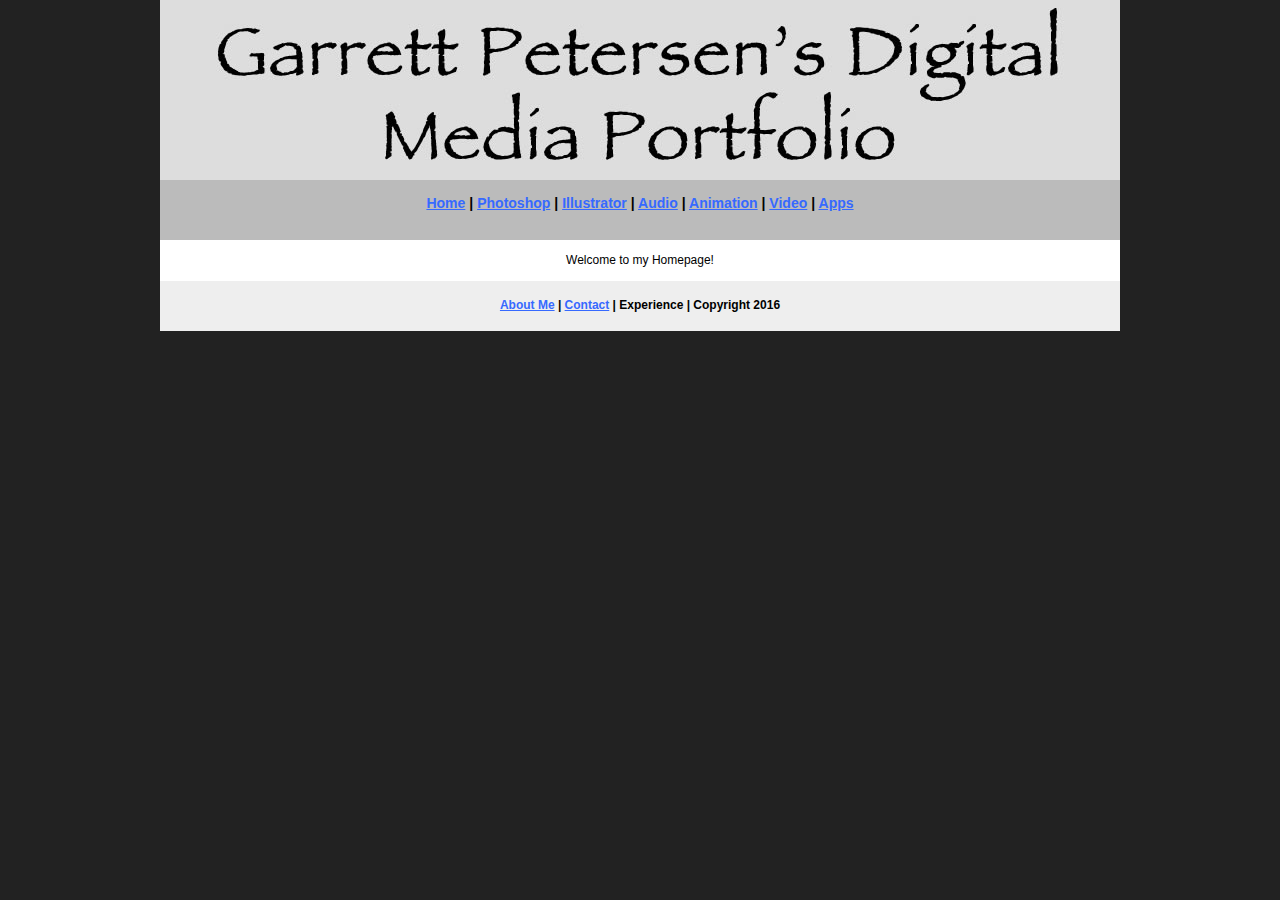
<file: index.html>
<!DOCTYPE html>
<html class="homePage">
<head>
	<!-- This is a comment! Text here will be ignored by the browser. -->
	<meta charset="UTF-8">
	<title>Garrett Petersen's Digital Media Portfolio</title>
	<link href="myCSS.css" rel="stylesheet" type="text/css">
</head>
<body>
<div class="container">
  <div class="header">
  	<!-- Page title -->
  <img src="images/Banners/homepagebanner2.jpg" width="960" height="180" alt=""/>  </div>
  <div class="nav">
   	<!-- Top links -->
   	<h3><a href="index.html">Home</a> | <a href="photoshop/index.html">Photoshop</a> | <a href="illustrator/index.html">Illustrator</a> | <a href="audio/index.html">Audio</a> | <a href="animation/index.html">Animation</a> | <a href="video/index.html">Video</a> | <a href="apps/index.html">Apps</a></h3>
  </div>
  <!-- Main text -->
  <div class="content">
    <p> Welcome to my Homepage!</p>
  </div>
  <div class="footer">
   	<!-- Footer (Bottom Links) -->
   	<h4><a href="aboutme.html">About Me</a> | <a href="mailto:gmanpete13@gmail.com">Contact</a> | Experience | Copyright 2016</h4>
  </div>
</div>
</body>
</html>
</file>
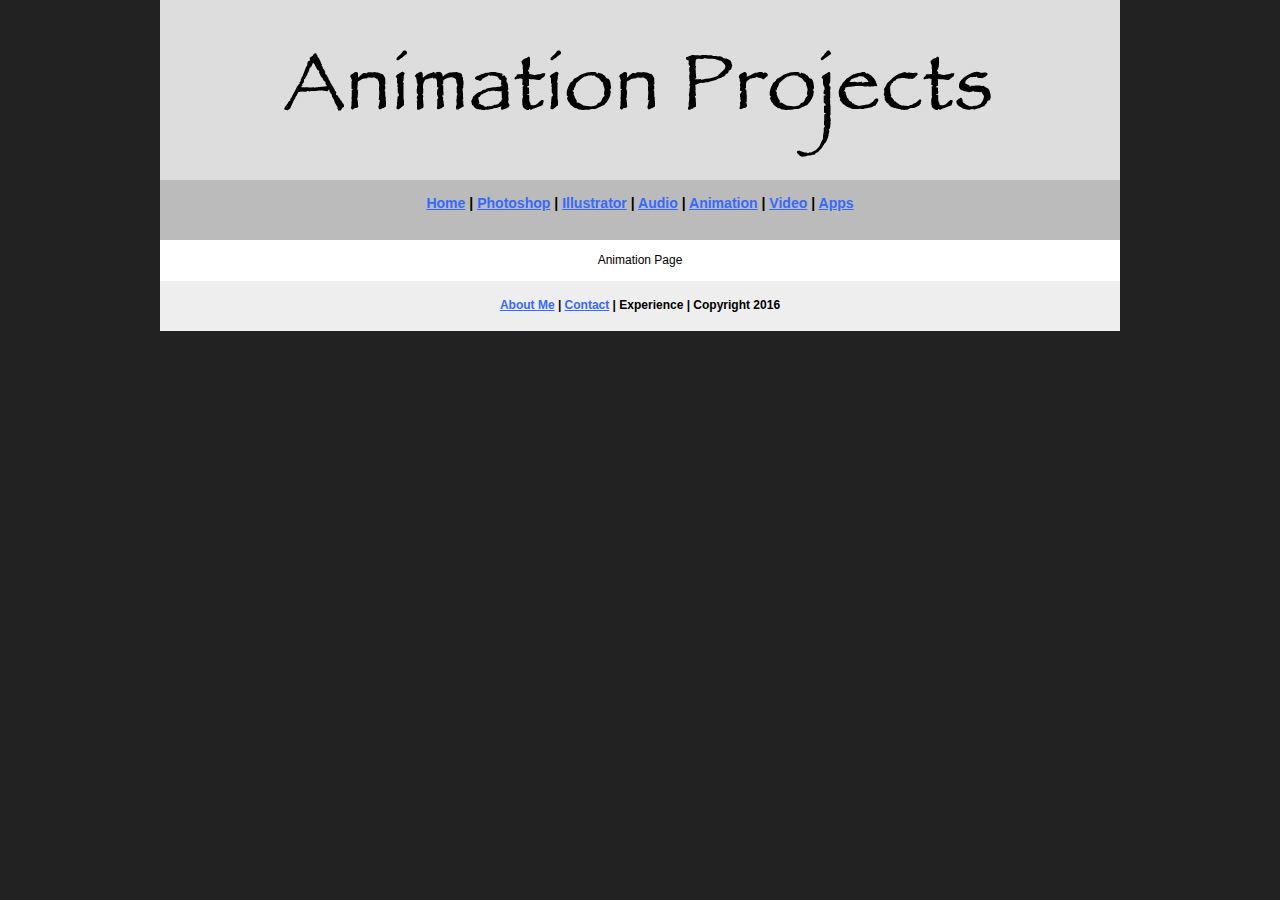
<file: animation/index.html>
<!DOCTYPE html>
<html class="homePage">
<head>
	<!-- This is a comment! Text here will be ignored by the browser. -->
	<meta charset="UTF-8">
	<title>Garrett Petersen's Digital Media Portfolio</title>
	<link href="../myCSS.css" rel="stylesheet" type="text/css">
</head>
<body>
<div class="container">
  <div class="header">
  	<!-- Page title -->
  	<img src="../images/Banners/animationbanner2.jpg" width="960" height="180" alt=""/>
  	<h1>&nbsp;</h1>
  </div>
  <div class="nav">
   	<!-- Top links -->
   	<h3><a href="../index.html">Home</a> | <a href="../photoshop/index.html">Photoshop</a> | <a href="../illustrator/index.html">Illustrator</a> | <a href="../audio/index.html">Audio</a> | <a href="index.html">Animation</a> | <a href="../video/index.html">Video</a> | <a href="../apps/index.html">Apps</a></h3>
  </div>
  <!-- Main text -->
  <div class="content">
    <p> Animation Page</p>
  </div>
  <div class="footer">
   	<!-- Footer (Bottom Links) -->
   	<h4><a href="aboutme.html">About Me</a> | <a href="mailto:gmanpete13@gmail.com">Contact</a> | Experience | Copyright 2016</h4>
  </div>
</div>
</body>
</html>
</file>
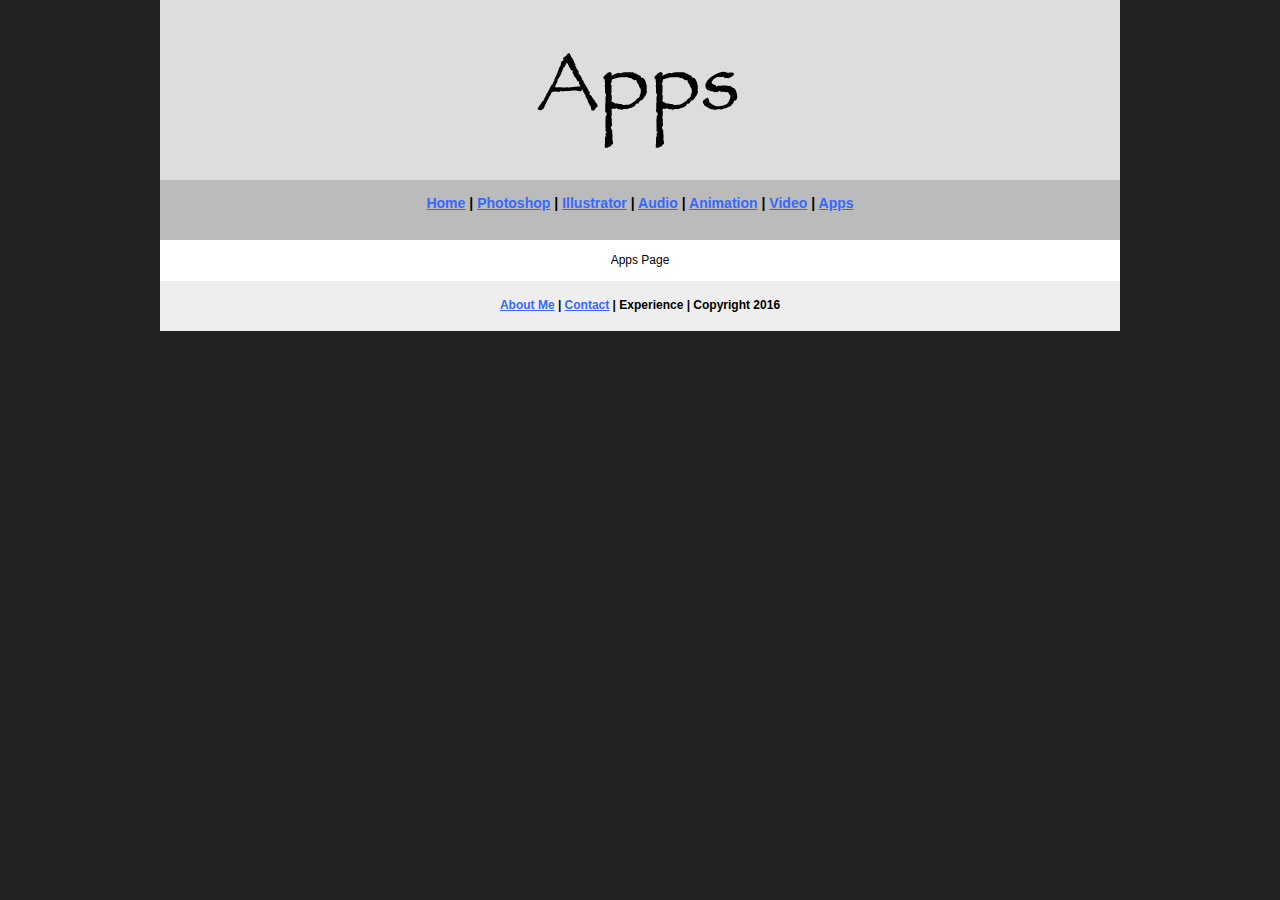
<file: apps/index.html>
<!DOCTYPE html>
<html class="homePage">
<head>
	<!-- This is a comment! Text here will be ignored by the browser. -->
	<meta charset="UTF-8">
	<title>Garrett Petersen's Digital Media Portfolio</title>
	<link href="../myCSS.css" rel="stylesheet" type="text/css">
</head>
<body>
<div class="container">
  <div class="header">
  	<!-- Page title -->
  	<img src="../images/Banners/appbanner2.jpg" width="960" height="180" alt=""/>
  	<h1>&nbsp;</h1>
  </div>
  <div class="nav">
   	<!-- Top links -->
   	<h3><a href="../index.html">Home</a> | <a href="../photoshop/index.html">Photoshop</a> | <a href="../illustrator/index.html">Illustrator</a> | <a href="../audio/index.html">Audio</a> | <a href="../animation/index.html">Animation</a> | <a href="../video/index.html">Video</a> | <a href="index.html">Apps</a></h3>
  </div>
  <!-- Main text -->
  <div class="content">
    <p> Apps Page</p>
  </div>
  <div class="footer">
   	<!-- Footer (Bottom Links) -->
   	<h4><a href="aboutme.html">About Me</a> | <a href="mailto:gmanpete13@gmail.com">Contact</a> | Experience | Copyright 2016</h4>
  </div>
</div>
</body>
</html>
</file>
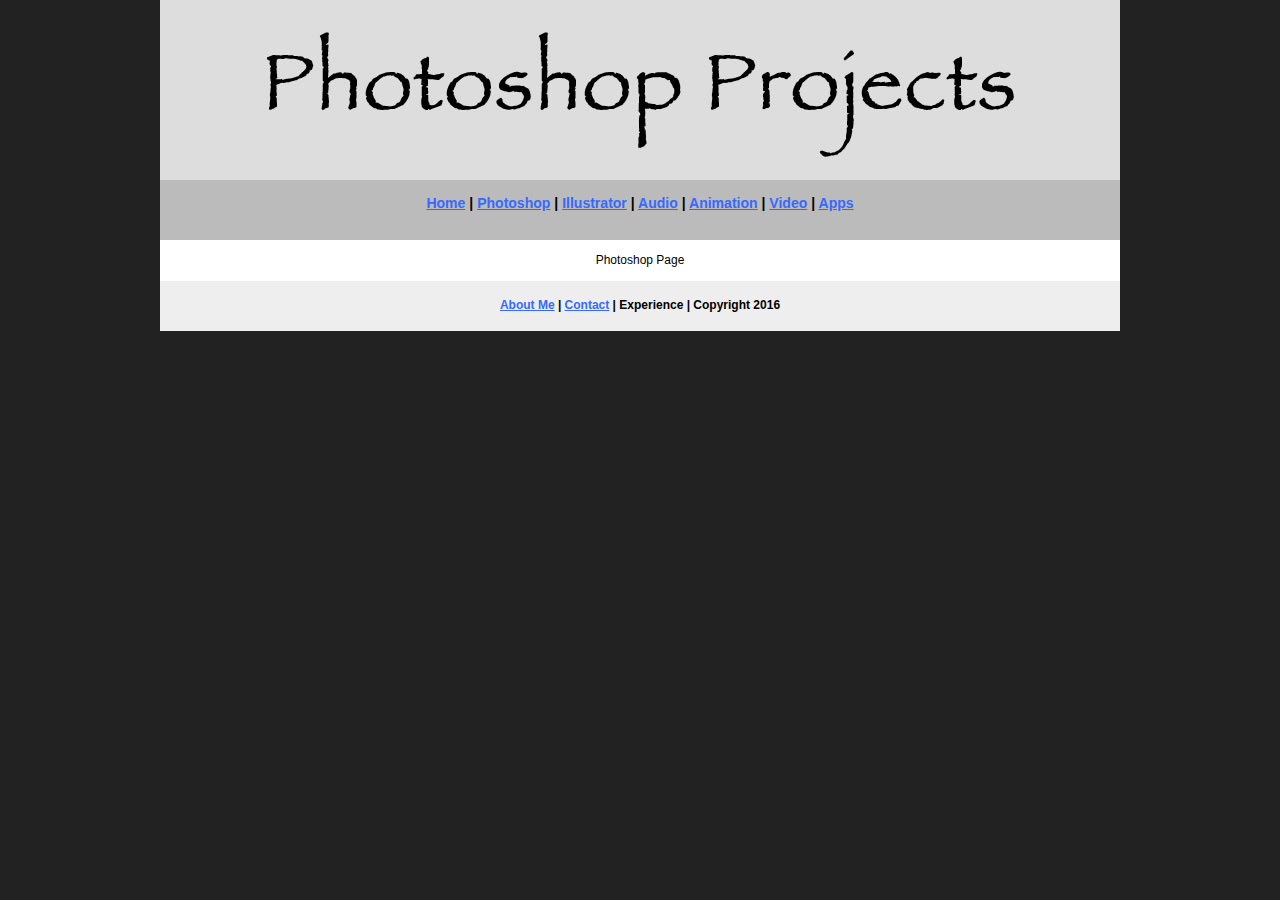
<file: photoshop/index.html>
<!DOCTYPE html>
<html class="homePage">
<head>
	<!-- This is a comment! Text here will be ignored by the browser. -->
	<meta charset="UTF-8">
	<title>Garrett Petersen's Digital Media Portfolio</title>
	<link href="../myCSS.css" rel="stylesheet" type="text/css">
</head>
<body>
<div class="container">
  <div class="header">
  	<!-- Page title -->
  	<img src="../images/Banners/photoshopbanner2.jpg" width="960" height="180" alt=""/>
  	<h1>&nbsp;</h1>
  </div>
  <div class="nav">
   	<!-- Top links -->
   	<h3><a href="../index.html">Home</a> | <a href="index.html">Photoshop</a> | <a href="../illustrator/index.html">Illustrator</a> | <a href="../audio/index.html">Audio</a> | <a href="../animation/index.html">Animation</a> | <a href="../video/index.html">Video</a> | <a href="../apps/index.html">Apps</a></h3>
  </div>
  <!-- Main text -->
  <div class="content">
    <p>Photoshop Page</p>
  </div>
  <div class="footer">
   	<!-- Footer (Bottom Links) -->
   	<h4><a href="aboutme.html">About Me</a> | <a href="mailto:gmanpete13@gmail.com">Contact</a> | Experience | Copyright 2016</h4>
  </div>
</div>
</body>
</html>
</file>
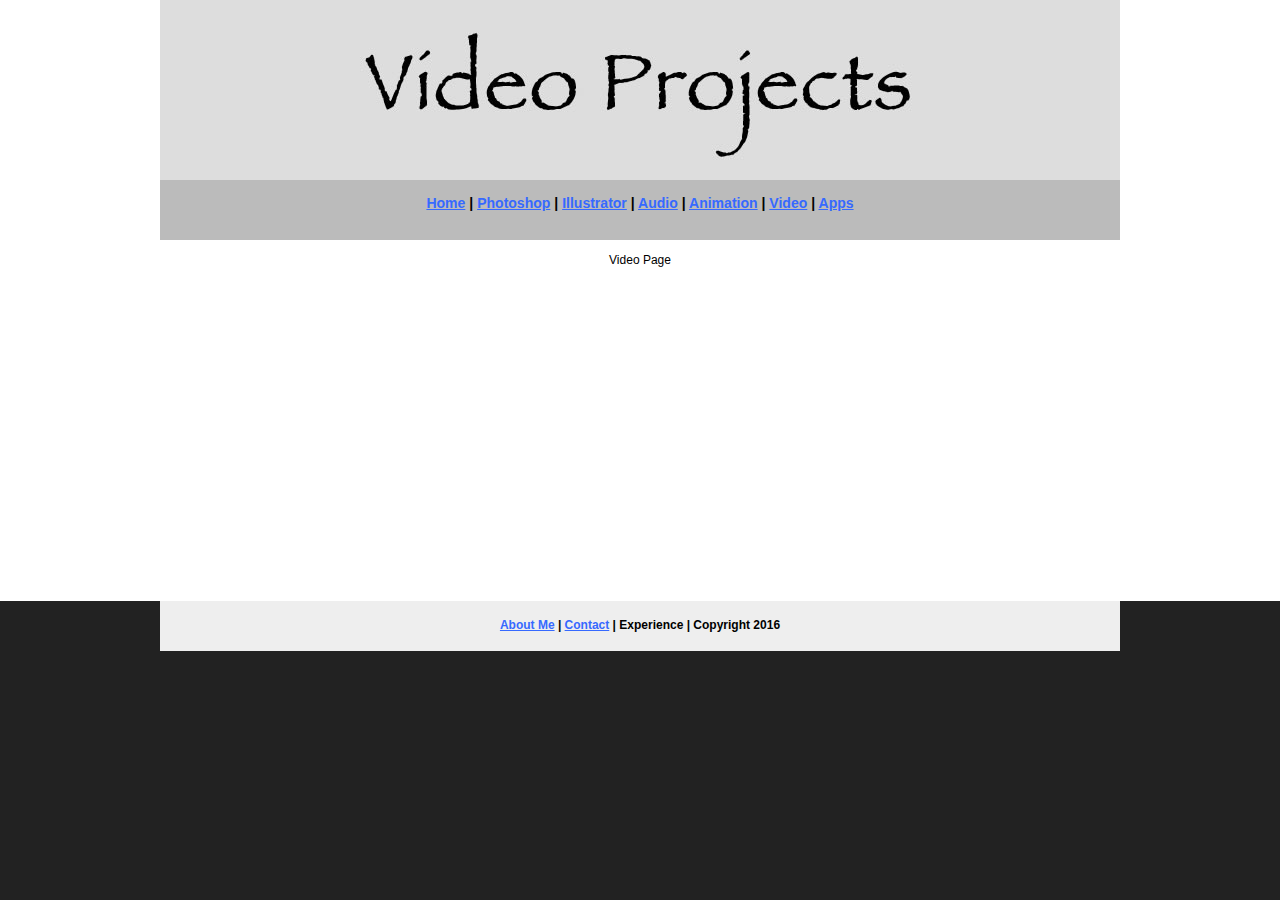
<file: video/index.html>
<!DOCTYPE html>
<html class="homePage">
<head>
	<!-- This is a comment! Text here will be ignored by the browser. -->
	<meta charset="UTF-8">
	<title>Garrett Petersen's Digital Media Portfolio</title>
	<link href="../myCSS.css" rel="stylesheet" type="text/css">
</head>
<body>
<div class="container">
  <div class="header">
  	<!-- Page title -->
  	<img src="../images/Banners/videobanner2.jpg" width="960" height="180" alt=""/>
  	<h1>&nbsp;</h1>
  </div>
  <div class="nav">
   	<!-- Top links -->
   	<h3><a href="../index.html">Home</a> | <a href="../photoshop/index.html">Photoshop</a> | <a href="../illustrator/index.html">Illustrator</a> | <a href="../audio/index.html">Audio</a> | <a href="../animation/index.html">Animation</a> | <a href="index.html">Video</a> | <a href="../apps/index.html">Apps</a></h3>
  </div>
  <!-- Main text -->
  <div class="content">
    <p> Video Page</p>
  </div>
  <iframe width="560" height="315" src="https://www.youtube-nocookie.com/embed/eiAT46XnT9g?rel=0?ecver=1" frameborder="0" allowfullscreen></iframe>
  <div class="footer">
   	<!-- Footer (Bottom Links) -->
   	<h4><a href="aboutme.html">About Me</a> | <a href="mailto:gmanpete13@gmail.com">Contact</a> | Experience | Copyright 2016</h4>
  </div>
</div>
</body>
</html>
</file>
<file: myCSS.css>
@charset "UTF-8";
/* This is a comment! Text here will be ignored by the browser. */
body {
	margin: 0 auto;
	font:75%/1.4 Verdana, Arial, Helvetica, sans-serif;
     background-color: #FFFFFF;
     padding: 0;
     color: #000000;
}
a:link {
     color: #3669FF;
}
a:visited {
     color: #000;
}
a:hover, a:active, a:focus { 
     text-decoration: underline;
}
.homePage {
	background: #222222;
}
.container {
	width: 960px;
	margin: 0 auto;
}
/* Header (Title) */
.header {
	background: #AAAAAA;
	text-align: center;
	margin: 0px;
	padding: 5;
	float: left;
	width: 100%;
	height: 180px;
	
}
/* Navigation (Links) */
.nav {
	background: #BBBBBB;
	margin: 0px;
	padding: 5;
	float: left;
	width: 100%;
	height: 60px;
	text-align: center;
}
/* Main Background */
.content {
	background: #FFFFFF;
	margin: px;
	float: left;
	width: 100%;
	text-align: center;
}
/* Footer */
.footer {
	background: #EEEEEE;
	margin: 0px;
	float: left;
	width: 100%;
	height: 50px;
	text-align: center;
}
</file>
